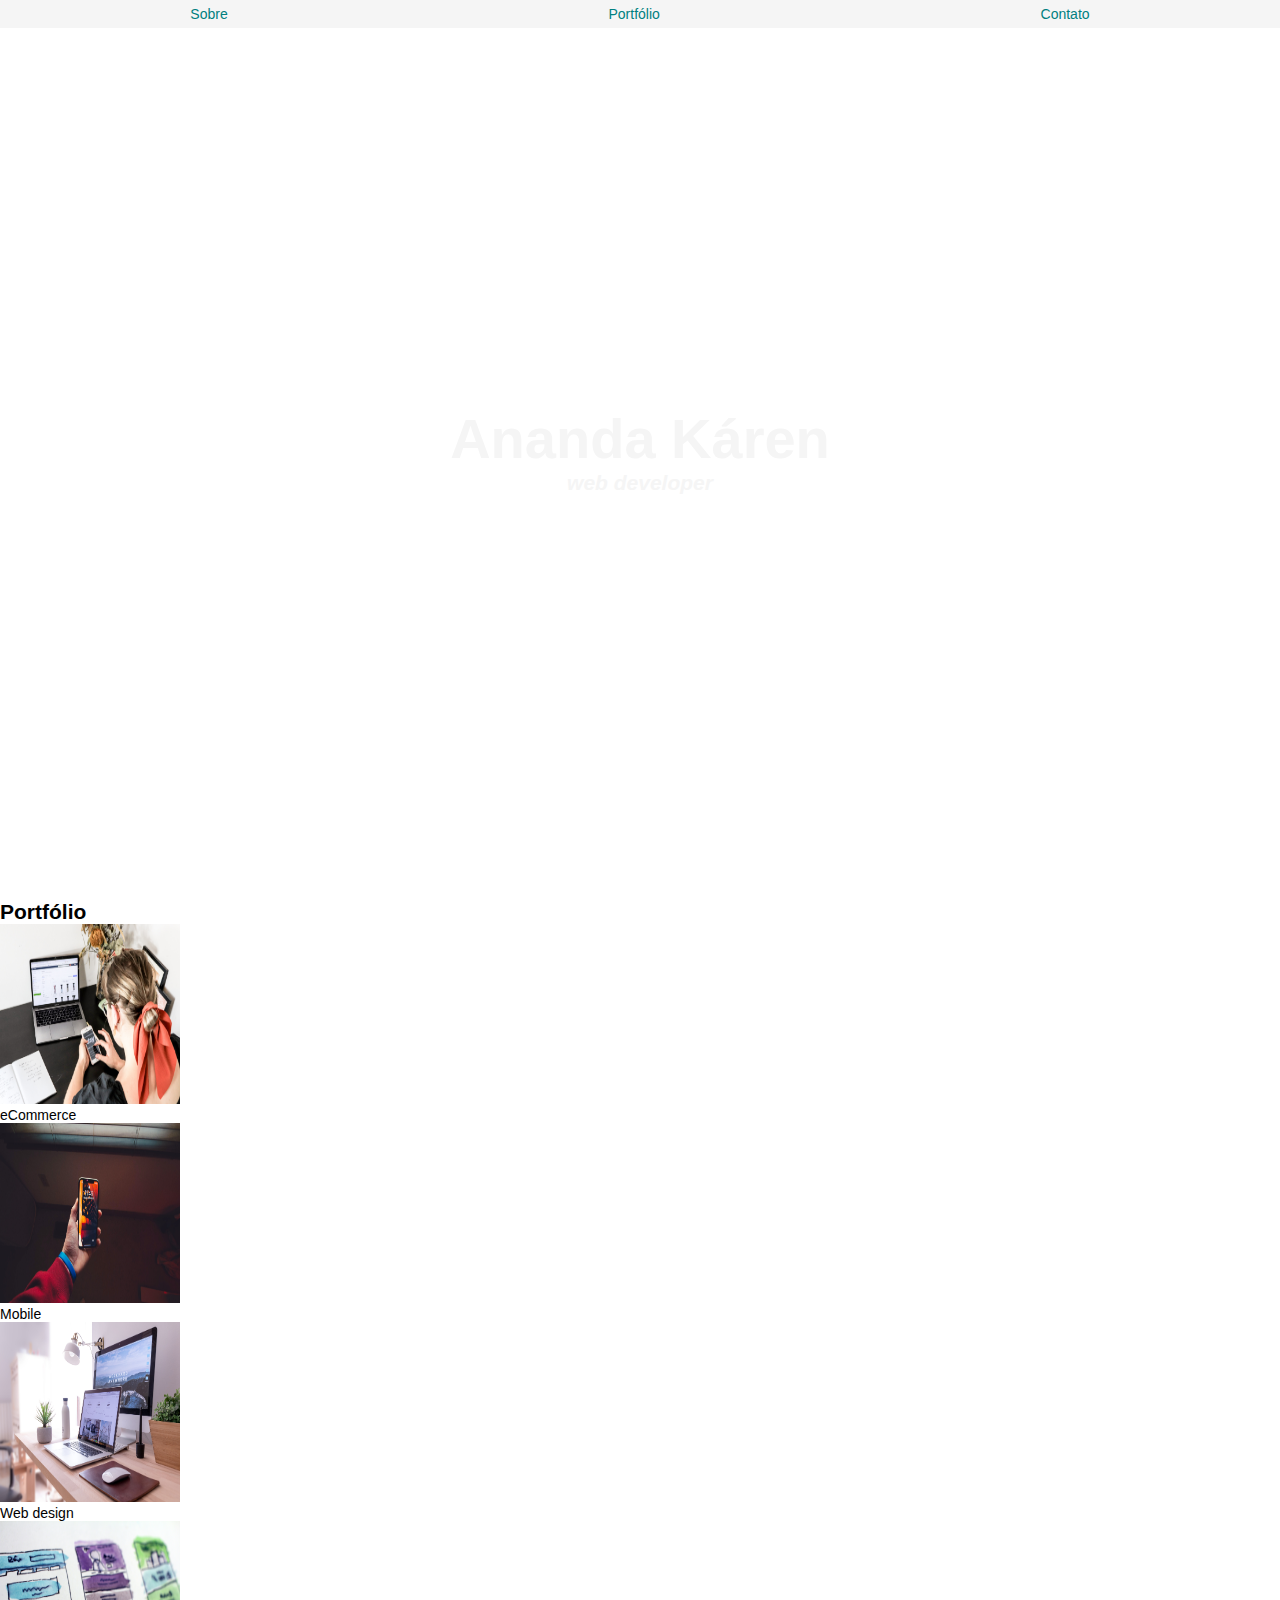
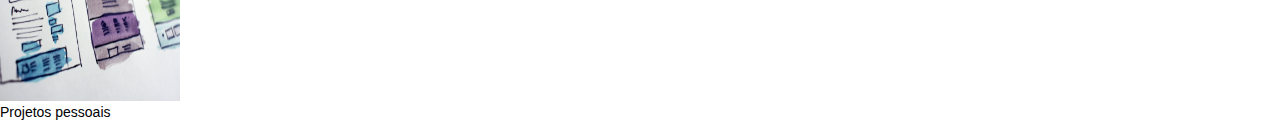
<file: index.html>
<!DOCTYPE html>
<html lang="en">
<head>
    <meta charset="UTF-8">
    <meta name="viewport" content="width=device-width, initial-scale=1.0">
    <title>Document</title>
</head>
<link href="style.css" rel="stylesheet" >
<body>
    <header>
            <nav class="menu">
            <ul>
                <li><a href="#">Sobre</a></li>
                <li><a href="#">Portfólio</a></li>
                <li><a href="#">Contato</a></li>
            </ul>
            </nav>
            <div class="">
                <h1 class="site-title">Ananda Káren</h1>
                <h2 class="site-subtitle">web developer</h2>
            </div>
      </header>

      <section>
        <h2>Portfólio</h2>
        <figure>
          <img class="img-portfolio" src="img/ecommerce-creditos-s-o-c-i-a-l-c-u-t-unsplash.jpg" alt="eCommerce">
          <figcaption>eCommerce</figcaption>
        </figure>
        <figure>
          <img class="img-portfolio" src="img/mobile-creditos-nate-grant-unsplash.jpg" alt=">Mobile">
          <figcaption>Mobile</figcaption>
        </figure>
        <figure>
          <img class="img-portfolio" src="img/webdesign-creditos-domenico-loia-unsplash.jpg" alt="Web design">
          <figcaption>Web design</figcaption>
        </figure>
        <figure>
          <img class="img-portfolio" src="img/projpessoais-creditos-hal-gatewood-unsplash.jpg" alt="Projetos pessoais">
          <figcaption>Projetos pessoais</figcaption>
        </figure>
      </section>
</body>
</html>
</file>
<file: style.css>
*{
    margin: 0;
    padding: 0;
    box-sizing: border-box;
}

body {
    background-image: url('https://pbs.twimg.com/media/C4oHk-vWQAAe0YC.jpg');
    background-size: cover;
    font-family: arial;
    height: 100vh;
    font-size: 12px;
}

/* Se a tela tiver pelo menos 400px vai carregar esses estilos */
@media (min-width: 400px) {
    body {
        font-size: 14px;
    }
}

header {
    height: 100vh;
    display: flex;
    justify-content: center;
    align-items: center;
}
  
.menu {
    background-color:whitesmoke; 
    position: fixed;
    width: 100vw;
    top: 0;;
}
  
.menu ul {
    display: flex;
    justify-content: space-around;
}
  
.menu li {
    list-style: none;
}

.menu a {
    padding: 6px 20px;
    display: block;
}
  
a {
    text-decoration: none;
    color: teal;
}
  
a:hover {
    color: blue;
}
    
.site-title, 
.site-subtitle {
    text-align: center;
    color: whitesmoke;
}

.site-title {
    font-size: 4em;
}
    
.site-subtitle {
    font-style: italic;
}

.img-portfolio {
    width: 180px;
    height: 180px;
}
</file>
